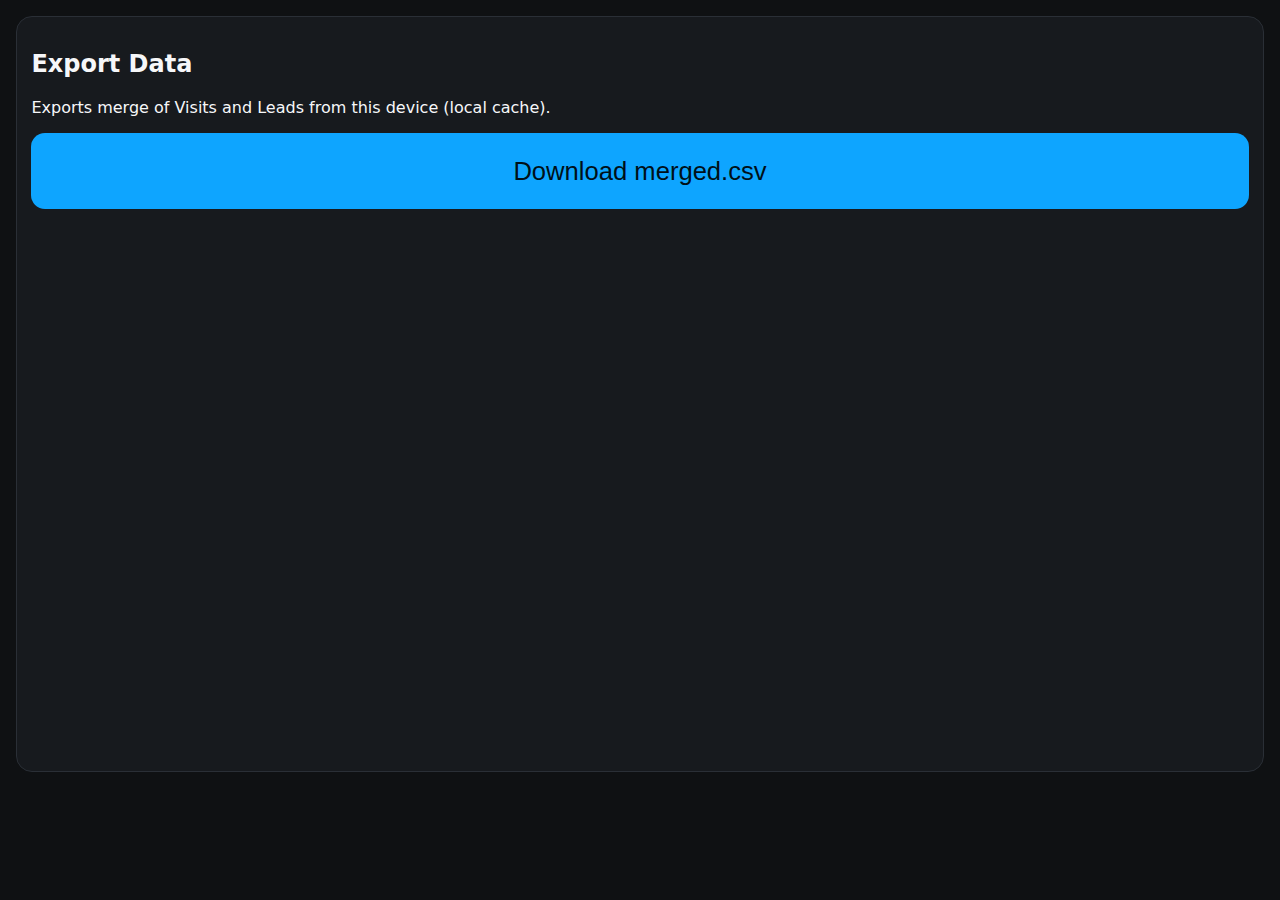
<file: export.html>
<!doctype html>
<html lang="en">
<head>
  <meta charset="utf-8"/>
  <meta name="viewport" content="width=device-width, initial-scale=1"/>
  <title>Cascade Canvass — Export</title>
  <meta name="theme-color" content="#111111"/>
  <link rel="stylesheet" href="assets/style.css"/>
</head>
<body>
  <main style="padding:1rem">
    <section class="card">
      <h2>Export Data</h2>
      <p>Exports merge of Visits and Leads from this device (local cache).</p>
      <div class="btn-row">
        <button class="primary" id="btn">Download merged.csv</button>
      </div>
      <p class="mono" id="meta"></p>
    </section>
  </main>
  <script>
    function esc(v){ return \"\" + String(v??'').replace(/\\"/g,'\\"') + \"\"; }
    function toCSV(rows){
      if(!rows.length) return '';
      const keys = Object.keys(rows[0]);
      return [keys.map(esc).join(','), ...rows.map(r=>keys.map(k=>esc(r[k])).join(','))].join('\n');
    }
    function download(name, text){
      const a = document.createElement('a');
      a.href = URL.createObjectURL(new Blob([text], {type:'text/csv'}));
      a.download = name; a.click();
    }
    const visits = JSON.parse(localStorage.getItem('visitsLog')||'[]');
    const leads  = JSON.parse(localStorage.getItem('leadsLog')||'[]');
    const merged = [...visits, ...leads].sort((a,b)=> String(a.time||a.date).localeCompare(String(b.time||b.date)));
    document.getElementById('meta').textContent = `Visits: ${visits.length} • Leads: ${leads.length} • Total: ${merged.length}`;
    document.getElementById('btn').onclick = ()=> download('merged.csv', toCSV(merged));
  </script>
</body>
</html>
</file>
<file: assets/style.css>
:root{
  --bg:#0f1113; --card:#171a1e; --ink:#f6f7f9; --muted:#a0a6ad; --line:#2a2f36;
  --accent:#0ea5ff; --accent-ink:#001018; --btn-scale:1.6;
  --field-bg:#14171a; --safe-bottom: env(safe-area-inset-bottom, 0px);
}
:root[data-theme="light"]{
  --bg:#ffffff; --card:#f5f7fb; --ink:#0b0c0e; --muted:#50545b; --line:#d5d9e0;
  --accent:#0ea5ff; --accent-ink:#001018; --field-bg:#ffffff;
}
*{box-sizing:border-box; -webkit-tap-highlight-color: rgba(0,0,0,0);}
html,body{height:100dvh}
body{margin:0;background:var(--bg);color:var(--ink);font-family:system-ui,-apple-system,Segoe UI,Roboto,Helvetica,Arial,sans-serif;overflow:hidden; touch-action: manipulation;}
.topbar{position:fixed;top:0;left:0;right:0;height:56px;display:flex;align-items:center;gap:.5rem;padding:.5rem 1rem;background:var(--card);border-bottom:1px solid var(--line);z-index:10}
.topbar h1{margin:0;font-size:1.05rem;font-weight:700;flex:1}
.iconbtn{min-width:44px;min-height:44px;border:0;background:transparent;color:var(--ink);font-size:1.2rem;border-radius:10px}
.iconbtn:hover{background:rgba(0,0,0,.08)}
.tree-emoji{display:inline-block;transform:translateY(-1px)}
.drawer{position:fixed;inset:0 35% 0 0;background:var(--card);border-right:1px solid var(--line);transform:translateX(-100%);transition:transform .2s;z-index:12}
.drawer.open{transform:translateX(0)}
.drawer header{padding:1rem;border-bottom:1px solid var(--line);font-weight:700}
.nav a{display:block;color:var(--ink);text-decoration:none;padding:1rem;border-bottom:1px solid var(--line)}
.nav a:active{background:rgba(0,0,0,.08)}
main{position:relative;padding:1rem;padding-top:calc(1rem + 56px);padding-bottom:calc(56px + var(--safe-bottom));height:calc(100dvh - 56px - 56px - var(--safe-bottom));overflow:auto;display:grid;gap:.8rem}
.card{background:var(--card);border:1px solid var(--line);border-radius:16px;padding:.8rem .9rem}
.field{background:var(--field-bg);border:1px solid var(--line);border-radius:12px;padding:.7rem .9rem;margin:.4rem 0}
.field label{display:block;font-size:.78rem;color:var(--muted);margin-bottom:.3rem;letter-spacing:.02em;text-transform:uppercase;user-select:none}
.field input,.field select,.field textarea{width:100%;background:transparent;color:var(--ink);border:0;outline:none;font-size:1rem}
.field select{background:var(--field-bg);color:var(--ink);border-radius:10px;padding:.6rem 0}
.btn-row{display:flex;flex-direction:column;gap:calc(.6rem * var(--btn-scale))}
button{background:transparent;color:var(--ink);border:1px solid var(--line);border-radius:14px;padding:calc(.7rem * var(--btn-scale)) calc(1rem * var(--btn-scale));font-size:calc(1rem * var(--btn-scale));min-height:calc(48px * var(--btn-scale));user-select:none}
button.primary{background:var(--accent);color:var(--accent-ink);border:0}
.foot{position:fixed;left:0;right:0;bottom:0;height:56px;display:flex;align-items:center;padding:0 1rem calc(var(--safe-bottom)/2);border-top:1px solid var(--line);background:var(--card);color:var(--muted);z-index:9}
#toast-root{position:fixed;left:0;right:0;bottom:calc(56px + var(--safe-bottom));z-index:9999;display:flex;flex-direction:column;gap:10px;pointer-events:none;padding:0 12px}
.toast{min-width:220px;max-width:520px;margin:0 auto;background:rgba(23,26,30,.96);border:1px solid var(--line);border-radius:14px;padding:.9rem 1rem;color:var(--ink);box-shadow:0 6px 20px rgba(0,0,0,.35);font-size:1rem;line-height:1.25;display:flex;align-items:flex-start;gap:.6rem;opacity:0;animation:toast-in .16s ease forwards}
.toast .close{margin-left:auto;background:transparent;border:0;color:#aab;cursor:pointer;font-size:1.2rem;line-height:1;pointer-events:auto}
@keyframes toast-in{to{opacity:1}}
.err{position:fixed;left:0;right:0;bottom:calc(56px + var(--safe-bottom));background:#7f1d1d;color:#fff;padding:.5rem 1rem;font-size:.9rem;z-index:999}
.map{height:60vh;border:1px solid var(--line);border-radius:12px;overflow:hidden}
.pills{display:flex;gap:.5rem}
.pill{padding:.4rem .7rem;border:1px solid var(--line);border-radius:999px;cursor:pointer;user-select:none}
.pill.active{background:var(--accent);color:var(--accent-ink);border-color:transparent}
</file>
